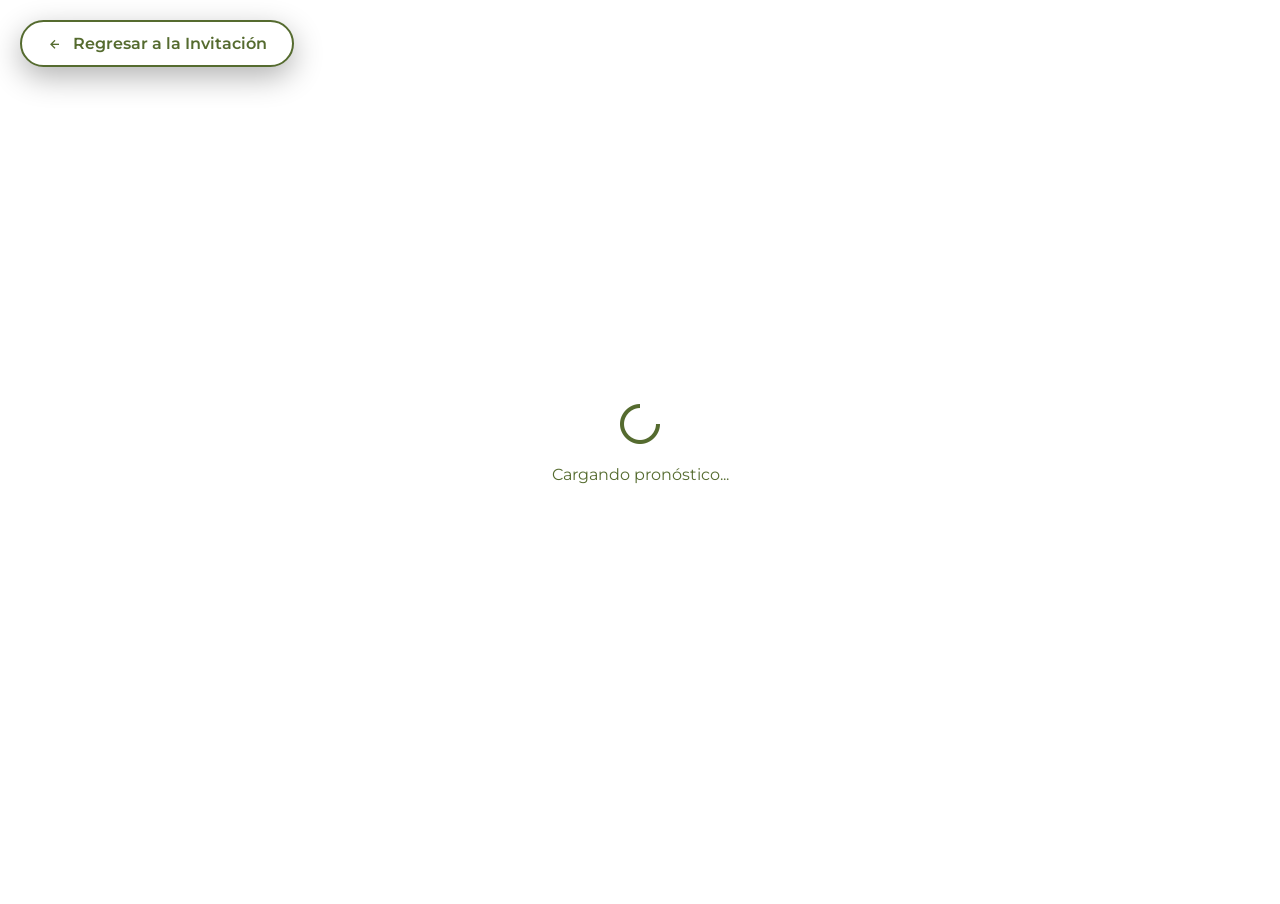
<file: clima.html>
<!DOCTYPE html>
<html lang="es">
<head>
    <meta charset="UTF-8">
    <meta name="viewport" content="width=device-width, initial-scale=1.0">
    <title>Clima en Temixco - Nuestra Boda</title>
    
    <!-- Fonts -->
    <link rel="preconnect" href="https://fonts.googleapis.com">
    <link rel="preconnect" href="https://fonts.gstatic.com" crossorigin>
    <link href="https://fonts.googleapis.com/css2?family=Playfair+Display:wght@700&family=Montserrat:wght@400;600&display=swap" rel="stylesheet">
    
    <!-- Icons -->
    <link href="https://unpkg.com/boxicons@2.1.4/css/boxicons.min.css" rel="stylesheet">

    <style>
        :root {
            --primary-color: #556B2F;
            --white: #ffffff;
            --font-head: 'Playfair Display', serif;
            --font-body: 'Montserrat', sans-serif;
        }

        body, html {
            margin: 0;
            padding: 0;
            height: 100%;
            overflow: hidden;
            font-family: var(--font-body);
        }

        .weather-fullscreen-container {
            position: relative;
            width: 100%;
            height: 100vh;
        }

        iframe {
            width: 100%;
            height: 100%;
            border: none;
        }

        .back-nav {
            position: fixed;
            top: 20px;
            left: 20px;
            z-index: 1000;
        }

        .btn-back {
            background: var(--white);
            color: var(--primary-color);
            padding: 12px 25px;
            border-radius: 50px;
            text-decoration: none;
            font-weight: 600;
            display: flex;
            align-items: center;
            gap: 10px;
            box-shadow: 0 10px 30px rgba(0,0,0,0.3);
            transition: all 0.3s ease;
            border: 2px solid var(--primary-color);
        }

        .btn-back:hover {
            transform: translateY(-3px);
            background: var(--primary-color);
            color: var(--white);
        }

        .weather-loader {
            position: absolute;
            top: 50%;
            left: 50%;
            transform: translate(-50%, -50%);
            z-index: -1;
            text-align: center;
            color: var(--primary-color);
        }
    </style>
</head>
<body>

    <div class="back-nav">
        <a href="index.html#clima" class="btn-back">
            <i class='bx bx-left-arrow-alt'></i> Regresar a la Invitación
        </a>
    </div>

    <div class="weather-fullscreen-container">
        <div class="weather-loader">
            <i class='bx bx-loader-alt bx-spin' style="font-size: 3rem;"></i>
            <p>Cargando pronóstico...</p>
        </div>
        <iframe 
            src="https://embed.windy.com/embed2.html?lat=18.852&lon=-99.224&zoom=11&level=surface&overlay=wind&menu=true&message=true&marker=true&calendar=now&pressure=true&type=map&location=coordinates&detail=true&metricWind=km%2Fh&metricTemp=%C2%B0C&radarRange=-1" 
            title="Pronóstico Windy Temixco">
        </iframe>
    </div>

</body>
</html>
</file>
